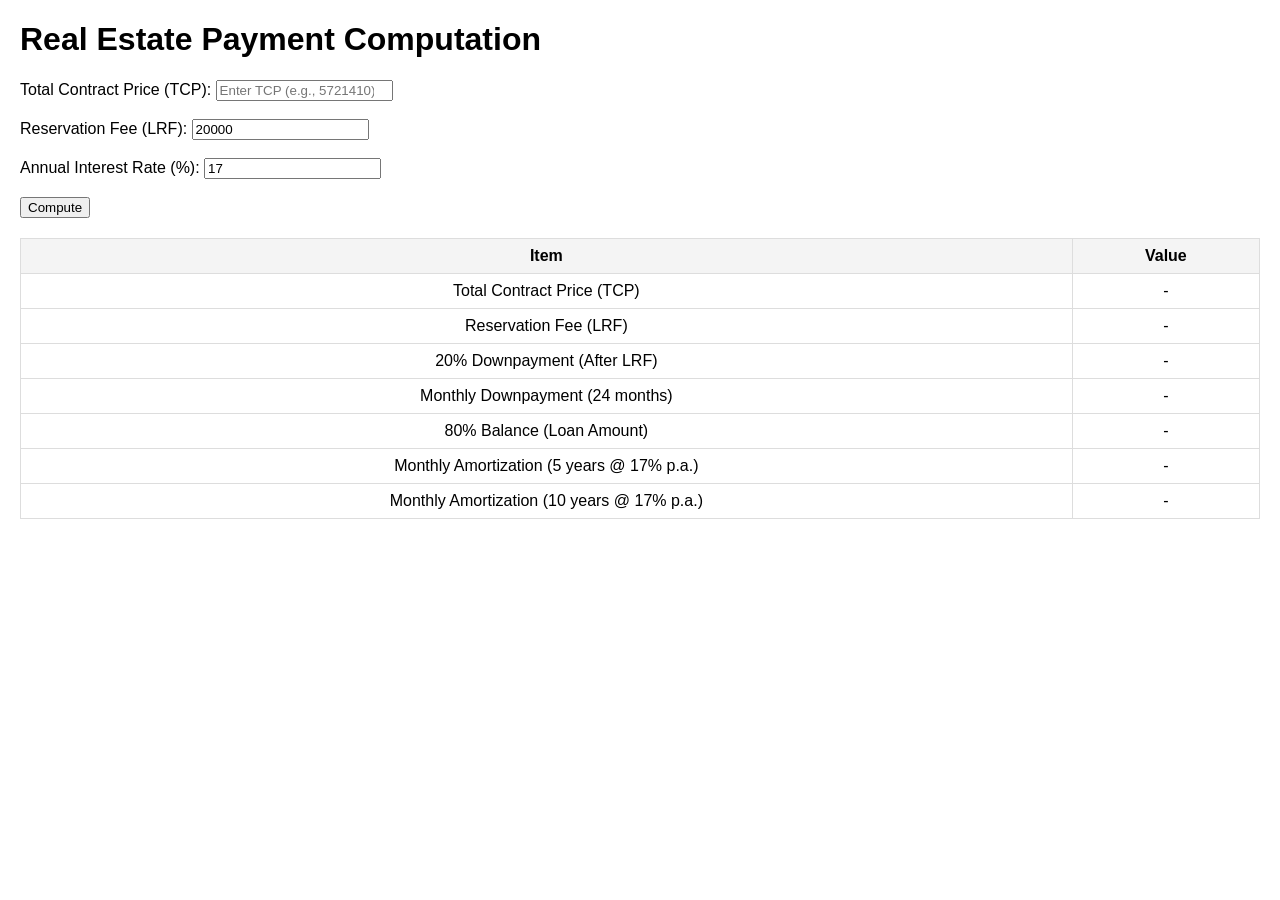
<file: html.html>
<!DOCTYPE html>
<html lang="en">
<head>
    <meta charset="UTF-8">
    <meta name="viewport" content="width=device-width, initial-scale=1.0">
    <title>Real Estate Payment Computation</title>
    <style>
        body {
            font-family: Arial, sans-serif;
            margin: 20px;
        }
        table {
            width: 100%;
            border-collapse: collapse;
            margin-top: 20px;
        }
        th, td {
            border: 1px solid #ddd;
            padding: 8px;
            text-align: center;
        }
        th {
            background-color: #f4f4f4;
        }
        .input-container {
            margin-bottom: 20px;
        }
    </style>
</head>
<body>
    <h1>Real Estate Payment Computation</h1>

    <div class="input-container">
        <label>Total Contract Price (TCP): </label>
        <input type="number" id="tcp" placeholder="Enter TCP (e.g., 5721410)" />
        <br><br>
        <label>Reservation Fee (LRF): </label>
        <input type="number" id="reservationFee" placeholder="Enter LRF (e.g., 20000)" value="20000" />
        <br><br>
        <label>Annual Interest Rate (%): </label>
        <input type="number" id="interestRate" placeholder="Enter interest rate (e.g., 17)" value="17" />
        <br><br>
        <button onclick="compute()">Compute</button>
    </div>

    <table>
        <thead>
            <tr>
                <th>Item</th>
                <th>Value</th>
            </tr>
        </thead>
        <tbody>
            <tr>
                <td>Total Contract Price (TCP)</td>
                <td id="tcpValue">-</td>
            </tr>
            <tr>
                <td>Reservation Fee (LRF)</td>
                <td id="reservationFeeValue">-</td>
            </tr>
            <tr>
                <td>20% Downpayment (After LRF)</td>
                <td id="downPayment">-</td>
            </tr>
            <tr>
                <td>Monthly Downpayment (24 months)</td>
                <td id="monthlyDownPayment">-</td>
            </tr>
            <tr>
                <td>80% Balance (Loan Amount)</td>
                <td id="balance">-</td>
            </tr>
            <tr>
                <td>Monthly Amortization (5 years @ 17% p.a.)</td>
                <td id="monthlyAmortization5">-</td>
            </tr>
            <tr>
                <td>Monthly Amortization (10 years @ 17% p.a.)</td>
                <td id="monthlyAmortization10">-</td>
            </tr>
        </tbody>
    </table>

    <script>
        function compute() {
            // Input values
            const tcp = parseFloat(document.getElementById("tcp").value) || 0;
            const reservationFee = parseFloat(document.getElementById("reservationFee").value) || 0;
            const annualInterestRate = parseFloat(document.getElementById("interestRate").value) || 0;

            // Downpayment computation
            const downPayment = (tcp * 0.20) - reservationFee;
            const balance = tcp - downPayment - reservationFee; // 80% balance
            const monthlyDownPayment = downPayment / 24; // Spread over 24 months

            // Amortization calculation
            const monthlyInterestRate = (annualInterestRate / 100) / 12; // Convert annual rate to monthly
            const totalMonths5 = 5 * 12; // 5 years
            const totalMonths10 = 10 * 12; // 10 years

            // Monthly Amortization for 5 years
            const monthlyAmortization5 = balance * 
                (monthlyInterestRate * Math.pow(1 + monthlyInterestRate, totalMonths5)) / 
                (Math.pow(1 + monthlyInterestRate, totalMonths5) - 1);


            

            // Monthly Amortization for 10 years
            const monthlyAmortization10 = balance * 
                (monthlyInterestRate * Math.pow(1 + monthlyInterestRate, totalMonths10)) / 
                (Math.pow(1 + monthlyInterestRate, totalMonths10) - 1);

            // Display results
            document.getElementById("tcpValue").innerText = `₱${tcp.toFixed(2)}`;
            document.getElementById("reservationFeeValue").innerText = `₱${reservationFee.toFixed(2)}`;
            document.getElementById("downPayment").innerText = `₱${downPayment.toFixed(2)}`;
            document.getElementById("monthlyDownPayment").innerText = `₱${monthlyDownPayment.toFixed(2)}`;
            document.getElementById("balance").innerText = `₱${balance.toFixed(2)}`;
            document.getElementById("monthlyAmortization5").innerText = `₱${monthlyAmortization5.toFixed(2)}`;
            document.getElementById("monthlyAmortization10").innerText = `₱${monthlyAmortization10.toFixed(2)}`;
        }
    </script>
</body>
</html>
</file>
